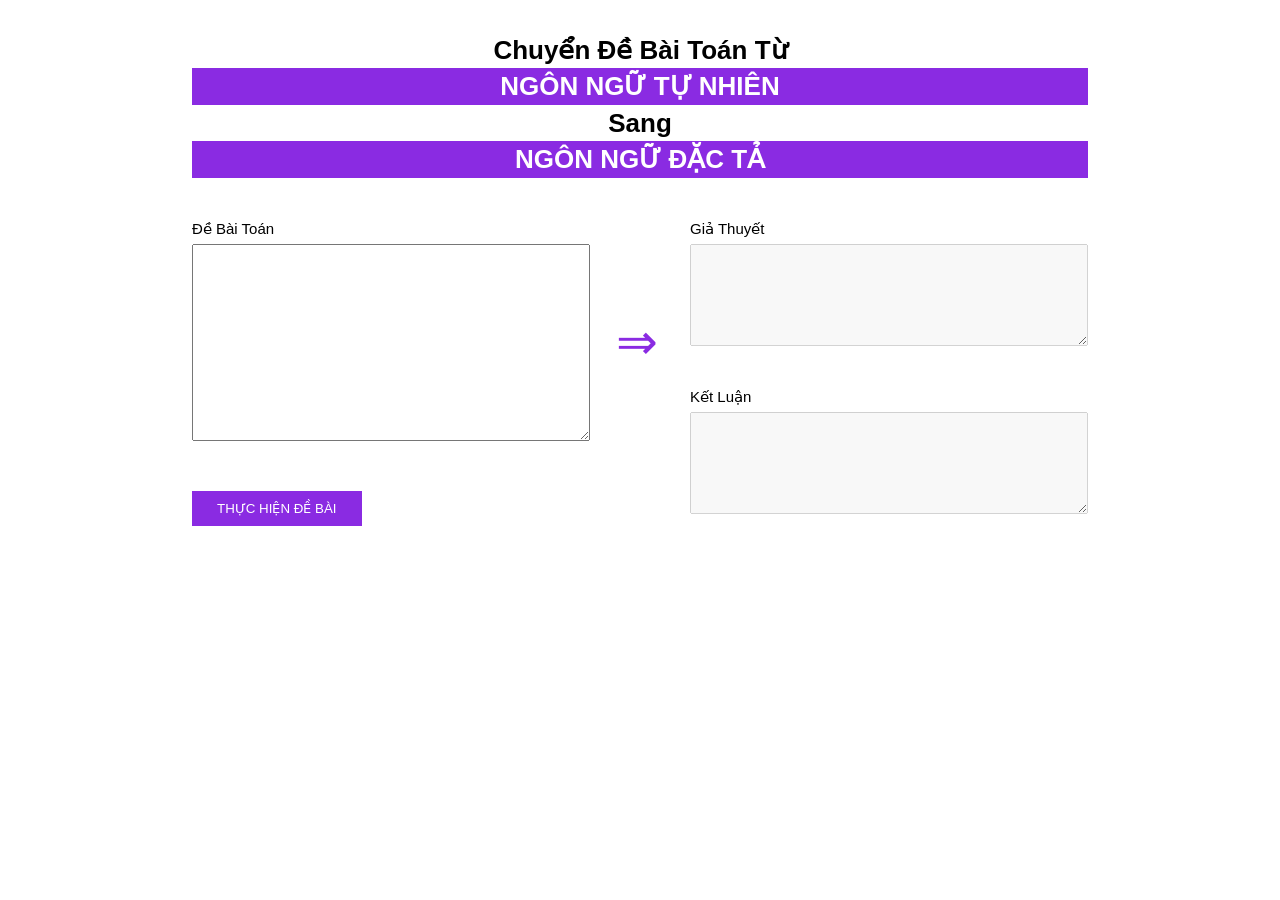
<file: index.html>
<!DOCTYPE html>
<html lang="en">
<head>
    <meta charset="UTF-8">
    <meta http-equiv="X-UA-Compatible" content="IE=edge">
    <meta name="viewport" content="width=device-width, initial-scale=1.0">
    <title>Thuật Toán và Ứng dụng</title>
    <link rel="stylesheet" href="style.css">
</head>
<body>
    <div class="container">
        <h1 class="title">
            <span>Chuyển đề bài toán  Từ</span>
           <span class="hightlight"> Ngôn ngữ tự nhiên</span>
            Sang  <span class="hightlight">ngôn ngữ đặc tả</span>
        </h1>

        <form action="" class="form-container" name="form-deal" id="main-form">
            <div class="form-left">
                <div class="input-container">
                    <label for="request">Đề bài toán</label>
                    <textarea name="debai" id="request" cols="100" rows="10" class="debai"></textarea>
                </div>

                <input type="submit" value="Thực hiện đề bài" class="btn thuchien">
            </div>
            <div class="form-right">
                <div class="input-container">
                    <label for="request">Giả thuyết</label>
                    <textarea name="" id="request" cols="100" rows="5" class="giathiet" disabled></textarea>
                </div>
    
                <div class="input-container">
                    <label for="request">Kết luận</label>
                    <textarea name="ketkuan" id="request" cols="100" rows="5" class="ketkuan" disabled></textarea>
                </div>
    
            </div>
           
            

            
        </form>
    </div>



    <script type="module" src="./main.js"></script>
</body>
</html>
</file>
<file: style.css>
@import url('https://fonts.googleapis.com/css2?family=Open+Sans:wght@300;400;600;700&family=Roboto+Mono:wght@400;600;700&display=swap');

   /* font-family: 'Open Sans', sans-serif; */

  /* font-family: 'Roboto Mono', monospace; */

* {
    padding: 0;
    margin: 0;
    box-sizing: border-box;
}

body {
    font-family: 'Segoe UI', Tahoma, Geneva, Verdana, sans-serif;
    line-height: 1.4;
    width: 100%;
    
}

.container {
    width: 70%;
    padding: 2rem 0;
    margin: 0 auto;
}

.title {
    font-size: 26px;
    text-transform: capitalize;
    text-align: center;
}
h1 span {
    display: block;
}
.hightlight {
    background-color: blueviolet;
    color: white;
    text-transform: uppercase;
}

.form-container {
    display: flex;
    justify-content: space-between;
    margin-top: 20px;

}

.form-container > * {
    width: calc(100% / 2 - 50px);
    min-height: 366px;
}
.input-container {
    padding: 20px 0;
}
.input-container label {
    font-size: 15px;
    margin-bottom: 5px;

}
.input-container textarea {
    padding-left: 5px;
    padding-top: 5px;
    font-size: 16px;
    text-transform: none;

}
.input-container > * {
    display: block;
    text-transform: capitalize;
    width: 100%;
}

.btn {
    background-color: blueviolet;
    color: white;
    text-transform: uppercase;
    border: none;
    padding: 10px 25px;
    margin-top: 30px;
    transition: .3s;
}
.btn:hover {
    background-color: rgb(77, 26, 126);
}

.form-left {
    position: relative;
}
.form-left::after{
    content: '⇒';
    display: block;
    font-size: 50px;
    color: blueviolet;
    position: absolute;
    top: 30%;
    right: -68px;
}

.giathiet {
    min-height: 100px;
}
</file>
